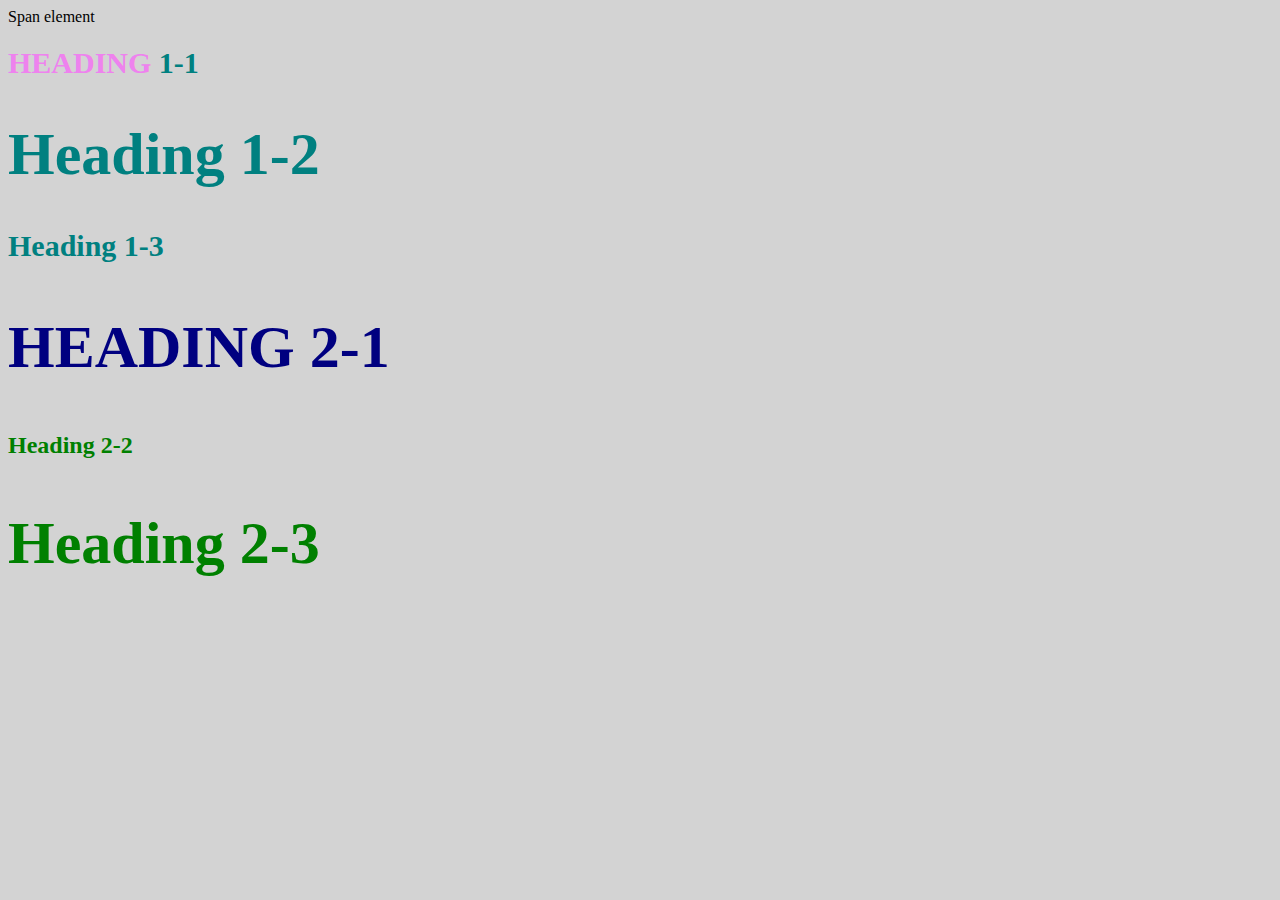
<file: style-test.html>
<!DOCTYPE html>
<html>
<head>
  <title>Style test</title>
  <link rel="stylesheet" type="text/css" href="css/test.css">
</head>
<body>
    <span>Span element</span>
    <h1 class="uppercase"><span>Heading</span> 1-1</h1>
    <h1 class="big">Heading 1-2</h1>
    <h1>Heading 1-3</h1>
    <h2 class="big uppercase">Heading 2-1</h1>
    <h2>Heading 2-2</h1>
    <h2 class="big">Heading 2-3</h1>


</body>
</html>
</file>
<file: css/test.css>
body{
    background-color: lightgrey;
}
h1{
    font-size: 30px;
    color: teal;
}

h2{
  color:green;
}

.big{
  font-size: 60px;
}

.uppercase {
  text-transform: uppercase;
}
.big.uppercase{
    color: navy;
}

  h1 span{
      color:violet;
  }
</file>
